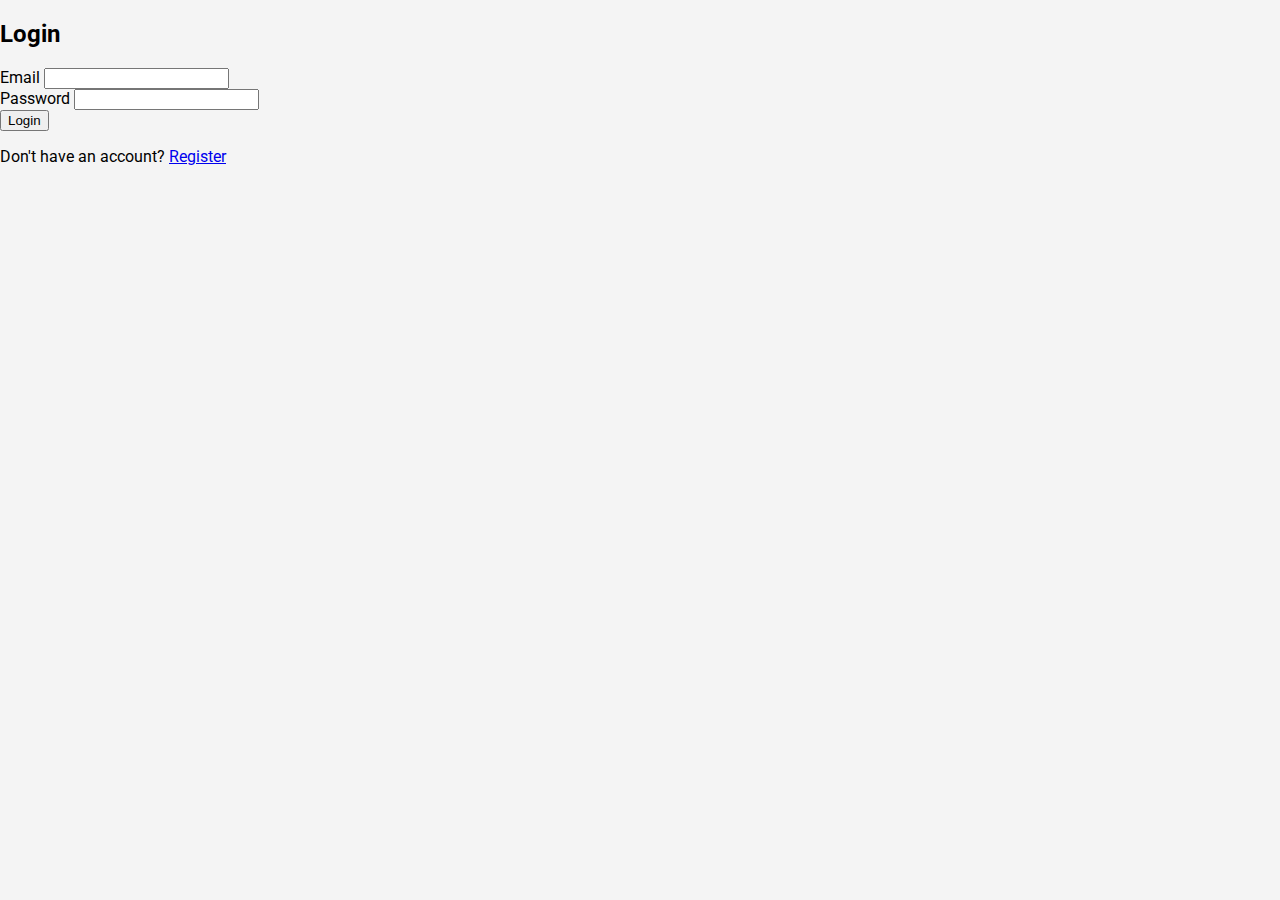
<file: login.html>
<!DOCTYPE html>
<html lang="en">
<head>
    <meta charset="UTF-8">
    <meta name="viewport" content="width=device-width, initial-scale=1.0">
    <title>Login - Nike Store</title>
    <link rel="stylesheet" href="styles.css">
    <link href="https://fonts.googleapis.com/css2?family=Roboto:wght@100;400;700&display=swap" rel="stylesheet">
</head>
<body>
    <div class="auth-container">
        <div class="auth-wrapper">
            <h2>Login</h2>
            <form>
                <div class="form-group">
                    <label for="email">Email</label>
                    <input type="email" id="email" name="email" required>
                </div>
                <div class="form-group">
                    <label for="password">Password</label>
                    <input type="password" id="password" name="password" required>
                </div>
                <button type="submit" class="btn">Login</button>
                <p class="auth-footer">Don't have an account? <a href="register.html">Register</a></p>
            </form>
        </div>
    </div>
</body>
</html>
</file>
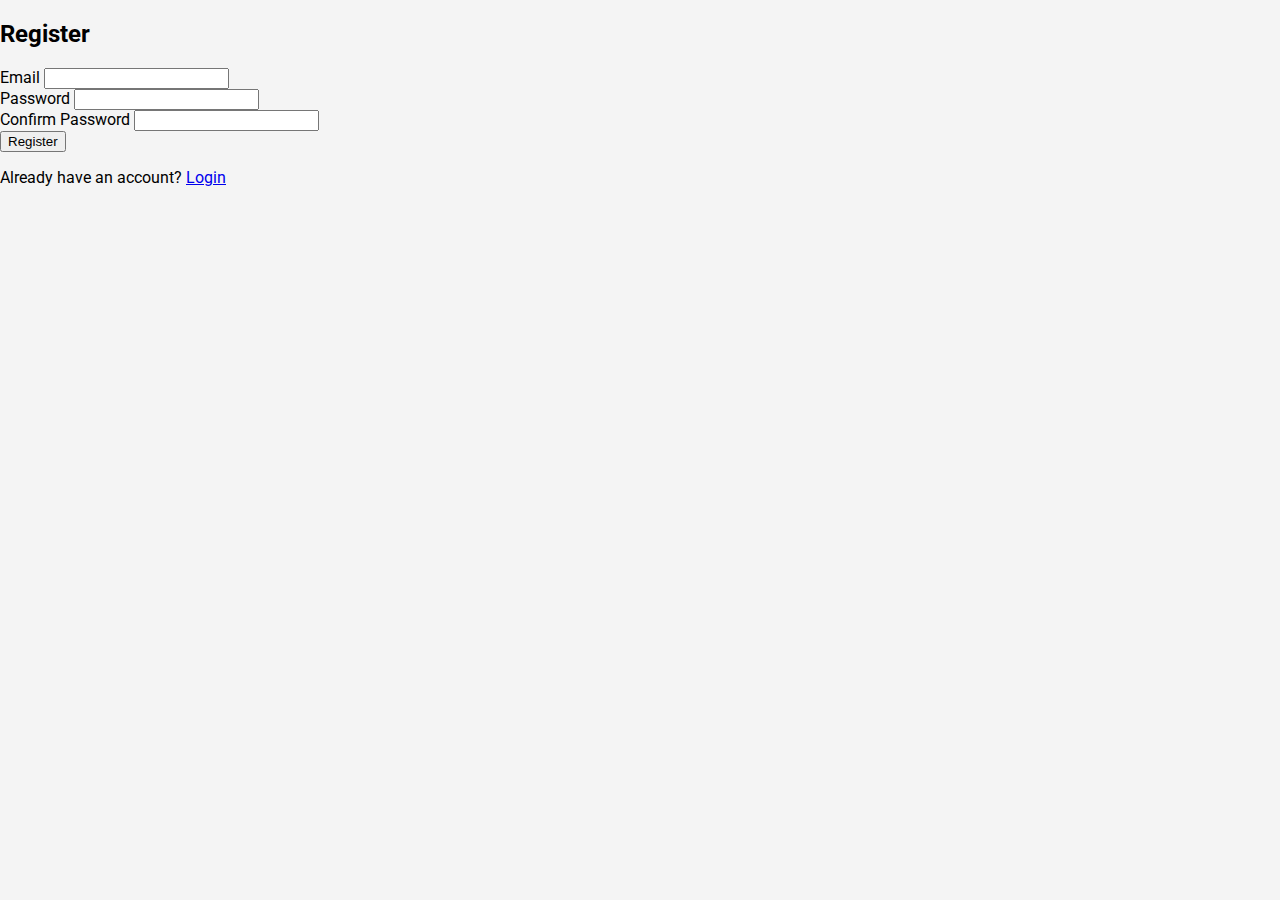
<file: register.html>
<!DOCTYPE html>
<html lang="en">
<head>
    <meta charset="UTF-8">
    <meta name="viewport" content="width=device-width, initial-scale=1.0">
    <title>Register - Nike Store</title>
    <link rel="stylesheet" href="styles.css">
    <link href="https://fonts.googleapis.com/css2?family=Roboto:wght@100;400;700&display=swap" rel="stylesheet">
</head>
<body>
    <div class="auth-container">
        <div class="auth-wrapper">
            <h2>Register</h2>
            <form>
                <div class="form-group">
                    <label for="email">Email</label>
                    <input type="email" id="email" name="email" required>
                </div>
                <div class="form-group">
                    <label for="password">Password</label>
                    <input type="password" id="password" name="password" required>
                </div>
                <div class="form-group">
                    <label for="confirm-password">Confirm Password</label>
                    <input type="password" id="confirm-password" name="confirm-password" required>
                </div>
                <button type="submit" class="btn">Register</button>
                <p class="auth-footer">Already have an account? <a href="login.html">Login</a></p>
            </form>
        </div>
    </div>
</body>
</html>
</file>
<file: styles.css>
body {
    font-family: 'Roboto', sans-serif;
    margin: 0;
    padding: 0;
    background-color: #f4f4f4;
}

header {
    display: flex;
    justify-content: space-between;
    align-items: center;
    background-color: #111;
    padding: 20px 0;
    color: white;
}

header .container {
    display: flex;
    justify-content: space-between;
    align-items: center;
    width: 90%;
    margin: 0 auto;
}

header .logo {
    width: 120px;
}

nav ul {
    list-style: none;
    display: flex;
    margin: 0;
    padding: 0;
}

nav ul li {
    margin-left: 20px;
}

nav ul li a {
    color: white;
    text-decoration: none;
    font-size: 16px;
}

nav ul li a:hover {
    text-decoration: underline;
}

.hero {
    position: relative;
    text-align: center;
    color: white;
    background: url('https://th.bing.com/th/id/OIP.D-S5CjocGJLb9tUXwNxSBAHaEK?rs=1&pid=ImgDetMain') no-repeat center center/cover;
    height: 600px;
    display: flex;
    justify-content: center;
    align-items: center;
}

.hero-content {
    max-width: 600px;
}

.hero-content h1 {
    font-size: 4rem;
    margin-bottom: 20px;
}

.hero-content p {
    font-size: 1.5rem;
    margin-bottom: 30px;
}

.hero-content .btn {
    padding: 10px 20px;
    background-color: #f04e23;
    color: white;
    text-decoration: none;
    font-size: 1.2rem;
    border-radius: 5px;
    transition: background-color 0.3s;
}

.hero-content .btn:hover {
    background-color: #d9531e;
}

.products {
    padding: 40px 0;
    background-color: white;
}

.products h2 {
    text-align: center;
    margin-bottom: 40px;
}

.product-grid {
    display: flex;
    justify-content: center;
    flex-wrap: wrap;
}

.product-item {
    background: white;
    margin: 20px;
    box-shadow: 0 4px 8px rgba(0,0,0,0.1);
    transition: transform 0.3s;
    width: calc(33.333% - 40px);
}

.product-item:hover {
    transform: translateY(-10px);
}

.product-item img {
    width: 100%;
}

.product-item h3, .product-item p {
    padding: 15px;
    text-align: center;
}

.product-item p {
    color: red;
    font-weight: bold;
}

footer {
    background-color: #111;
    color: white;
    text-align: center;
    padding: 20px 0;
}

footer .container {
    width: 90%;
    margin: 0 auto;
}
</file>
